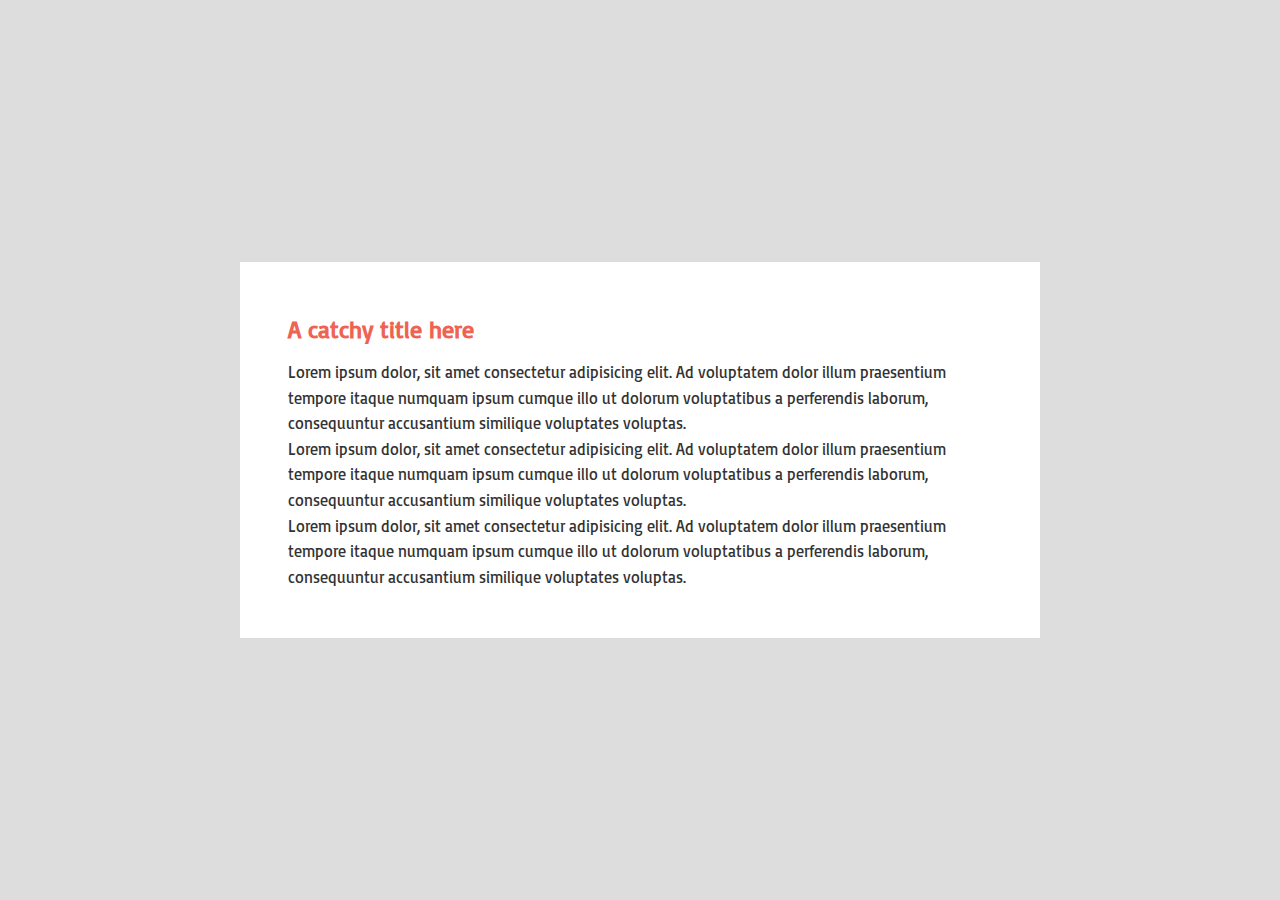
<file: min max and clamp/index.html>
<!DOCTYPE html>
<html lang="en">

<head>
    <meta charset="UTF-8">
    <meta http-equiv="X-UA-Compatible" content="IE=edge">
    <meta name="viewport" content="width=device-width, initial-scale=1.0">
    <title>min(), max() and clamp()</title>
    <link href="https://fonts.googleapis.com/css2?family=Basic&display=swap" rel="stylesheet">
    <link rel="stylesheet" href="./css folder/index.css">
</head>

<body>
    <div class="content">
        <h2>A catchy title here</h2>
        <p>
            Lorem ipsum dolor, sit amet consectetur adipisicing elit. Ad voluptatem dolor illum praesentium tempore
            itaque numquam ipsum cumque illo ut dolorum voluptatibus a perferendis laborum, consequuntur accusantium
            similique voluptates voluptas.
        </p>
        <p>
            Lorem ipsum dolor, sit amet consectetur adipisicing elit. Ad voluptatem dolor illum praesentium tempore
            itaque numquam ipsum cumque illo ut dolorum voluptatibus a perferendis laborum, consequuntur accusantium
            similique voluptates voluptas.
        </p>
        <p>
            Lorem ipsum dolor, sit amet consectetur adipisicing elit. Ad voluptatem dolor illum praesentium tempore
            itaque numquam ipsum cumque illo ut dolorum voluptatibus a perferendis laborum, consequuntur accusantium
            similique voluptates voluptas.
        </p>
    </div>


</body>

</html>
</file>
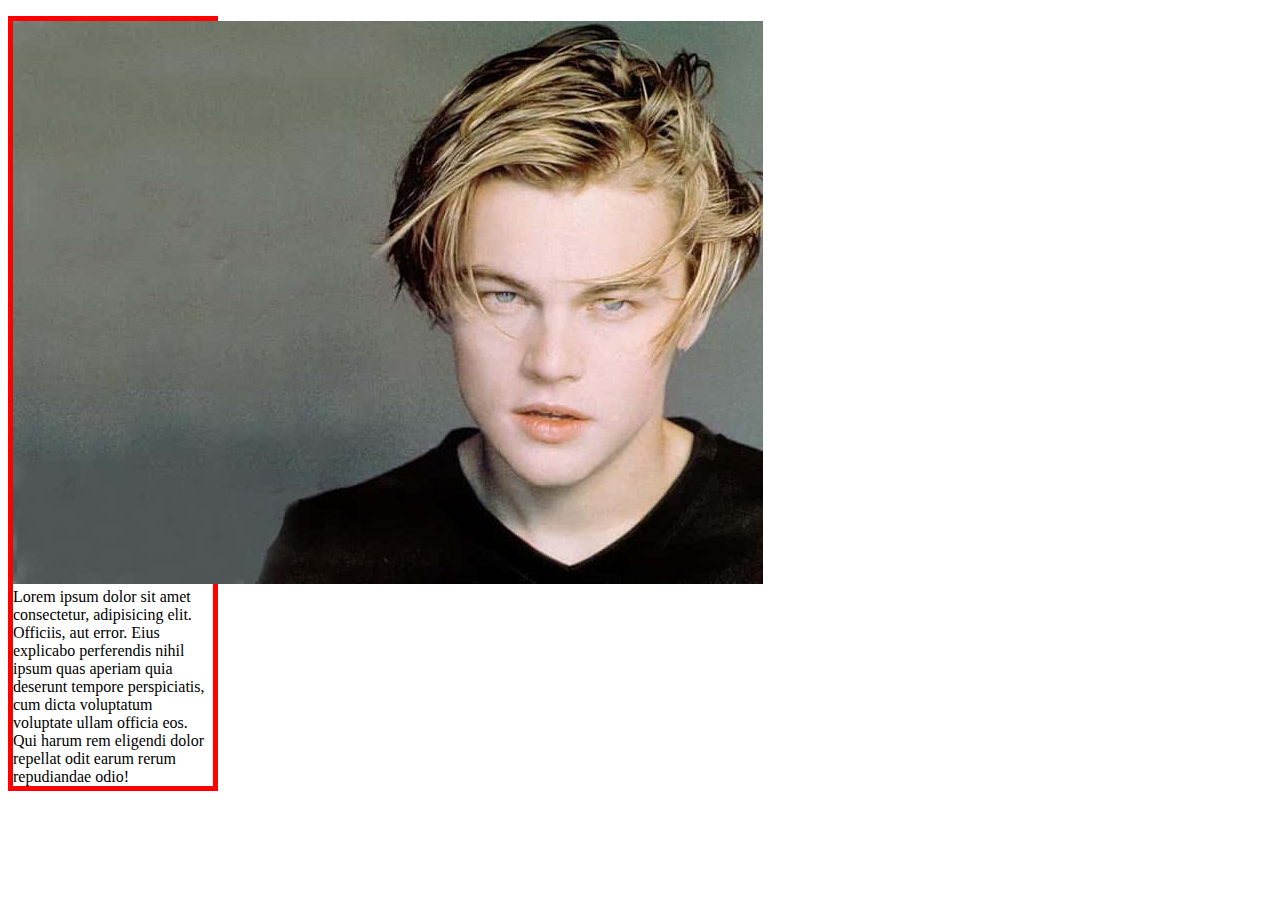
<file: min and max height/minandmax.html>
<!DOCTYPE html>
<html lang="en">

<head>
    <meta charset="UTF-8">
    <meta http-equiv="X-UA-Compatible" content="IE=edge">
    <meta name="viewport" content="width=device-width, initial-scale=1.0">
    <title>HEIGHT</title>
    <link rel="stylesheet" href="/min and max height/minandmax.css">
</head>

<body>
    <p>
        <img src="./hero-img.jpg" alt="">
        Lorem ipsum dolor sit amet consectetur, adipisicing elit. Officiis, aut error. Eius explicabo perferendis nihil
        ipsum quas aperiam quia deserunt tempore perspiciatis, cum dicta voluptatum voluptate ullam officia eos. Qui
        harum rem eligendi dolor repellat odit earum rerum repudiandae odio!
    </p>
</body>

</html>
</file>
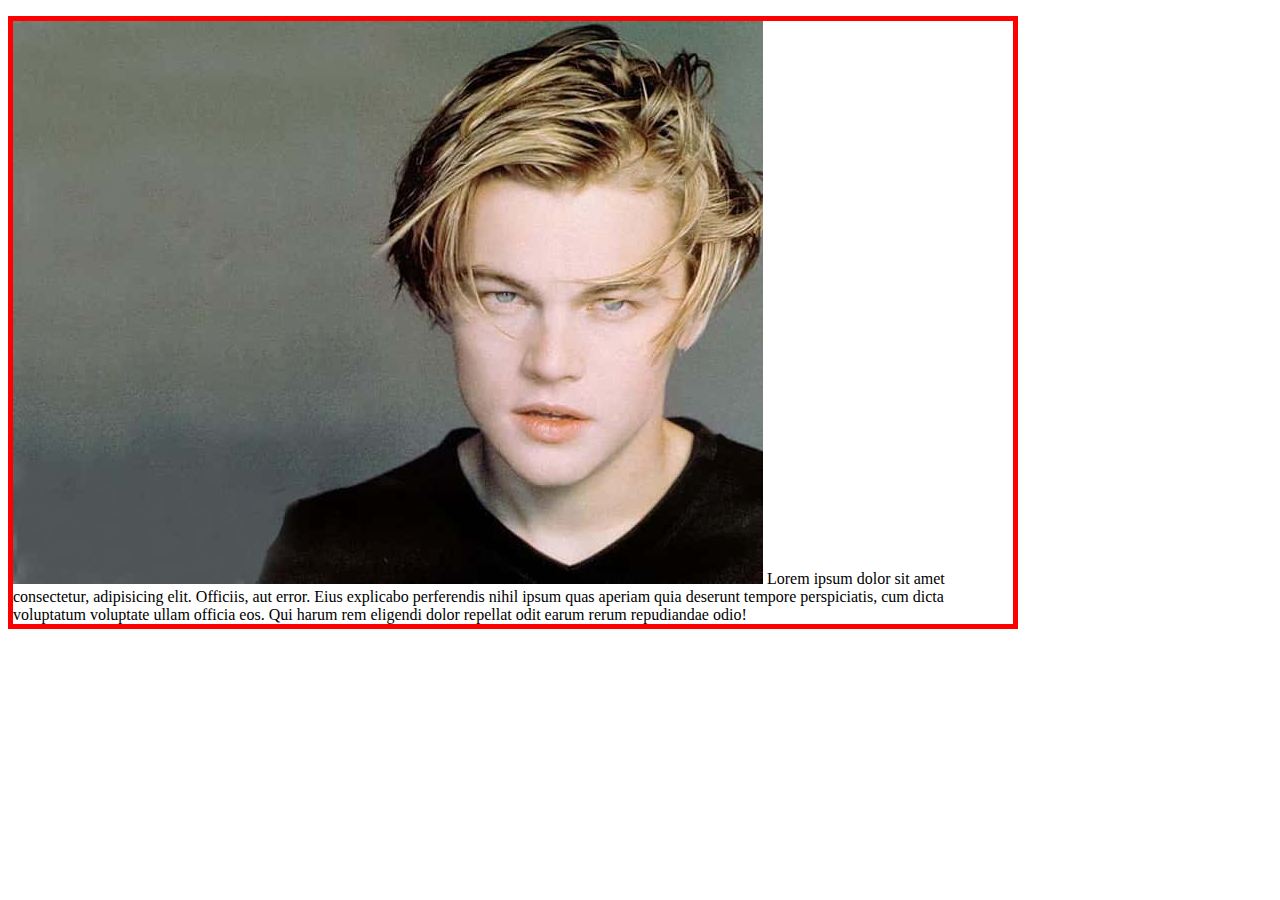
<file: min and max width/min and max.html>
<!DOCTYPE html>
<html lang="en">

<head>
    <meta charset="UTF-8">
    <meta http-equiv="X-UA-Compatible" content="IE=edge">
    <meta name="viewport" content="width=device-width, initial-scale=1.0">
    <title>WIDTH</title>
    <link rel="stylesheet" href="./min and max.css">
</head>

<body>
    <p>
        <img src="./hero-img.jpg" alt="">
        Lorem ipsum dolor sit amet consectetur, adipisicing elit. Officiis, aut error. Eius explicabo perferendis nihil
        ipsum quas aperiam quia deserunt tempore perspiciatis, cum dicta voluptatum voluptate ullam officia eos. Qui
        harum rem eligendi dolor repellat odit earum rerum repudiandae odio!
    </p>
</body>

</html>
</file>
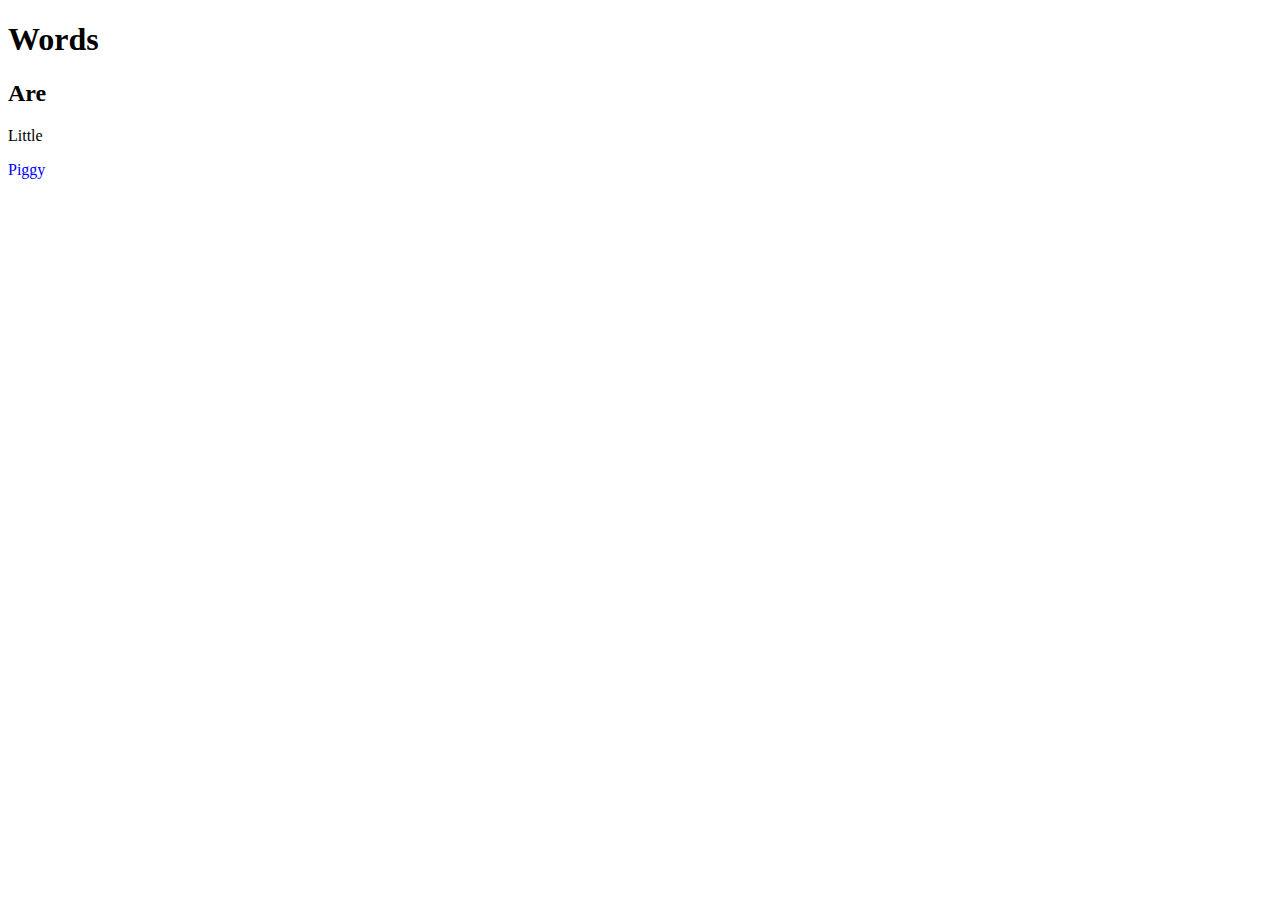
<file: pseudo child selectors/nth child.html>
<!DOCTYPE html>
<html lang="en">

<head>
    <meta charset="UTF-8">
    <meta http-equiv="X-UA-Compatible" content="IE=edge">
    <meta name="viewport" content="width=device-width, initial-scale=1.0">
    <title>nth child</title>
    <link rel="stylesheet" href="./css folder/nth child.css">
</head>

<body>
    <section>
        <h1>Words</h1>
        <h2>Are</h2>
        <p>Little</p>
        <p>Piggy</p>
    </section>
</body>

</html>
</file>
<file: min max and clamp/css folder/index.css>
* {
  box-sizing: border-box;
  margin: 0;
  padding: 0;
}

:root {
  --clr-primary: #ee6352;
  --clr-body: #333;
  --clr-bg: #ddd;
}

body {
  font-family: "Basic", sans-serif;
  min-height: 100vh;
  display: flex;
  flex-direction: column;
  justify-content: center;
  align-items: center;
  line-height: 1.6;
  color: var(--clr-body);
  background: var(--clr-bg);
}

.content {
  background: white;
  padding: 3em;
  box-shadow: 0 0 3em rbga(0, 0, 0, 0.15);
  width: 70%;
  max-width: 800px;
}

h2 {
  color: var(--clr-primary);
  margin: 0 0 0.5em;
  font-weight: 900;
}

/* p:nth-of-type(2) {
  color: red;
} */
</file>
<file: min and max height/minandmax.css>
p {
  border: 5px solid red;
  /* width: 500px; */
  /* min-width: 500px; */
  max-width: 200px;
  max-height: 800px;
  min-height: 500px;
}

/* =======================================
   ===== NOTES ON min AND max HEIGHT =====
   ======================================= 

   ?min-height
   --- for example; min-height: 500px;
   --- it means that the height can only shrink up to its minimum height 
   500px and after it crosses that limit it can no further shrink. 


   ?max-height 
   --- for example; max-height: 800px;
   --- it means that the height can only have a maximum of 800px it can
   shrink to its minimum height but cannot get further shrank or maximized
   beyond its already provided height.

*/
</file>
<file: min and max width/min and max.css>
p {
  border: 5px solid red;
  /* width: 500px; */
  min-width: 800px;
  max-width: 1000px;
}

/* =======================================
   ===== NOTES ON min AND max WIDTH ======
   ======================================= 

   ?min-width 
   --- for example; min-width: 500px;
   --- it means that the minimum height the width can shrink is only 
   500px and after it crosses that limit it can no further shrink. 


   ?max-width 
   --- for example; max-width: 800px;
   --- it means that the width can only have a maximum of 800px it can
   shrink to its minimum width but cannot get further shrank or maximized
   beyond its already provided width.

*/
</file>
<file: pseudo child selectors/css folder/nth child.css>
p:nth-child(2) {
  /**this won't select Piggy*/

  color: red;
}

p:nth-of-type(2) {
  /**this will select Piggy*/

  color: blue;
}

/* =======================================
   ===== NOTES ON PSEUDO SELECTORS =======
   ======================================= */

/* 
?element:nth-child(argument)

-- for example; p:nth-child(1), it means that it will select the 1st 
child of the p parent element. But if the markup consists of other
elements above the paragraph element then it counts it as its child 
too so it doesn't select that other element as it isn't paragraph tag. 

-- it must be used only under a single tag else it counts other also as
its element, but the only difference is if it cannot find the specified
parent element's child it won't add the css to it.


?element:nth-of-type(argument)

-- for example; p:nth-of-type(1), it is an obedient pseudo selector as
it counts only the children inside the specified tag element and assigns
the css properties.

-- this is very reliable selector instead of :nth-child().

*/
</file>
